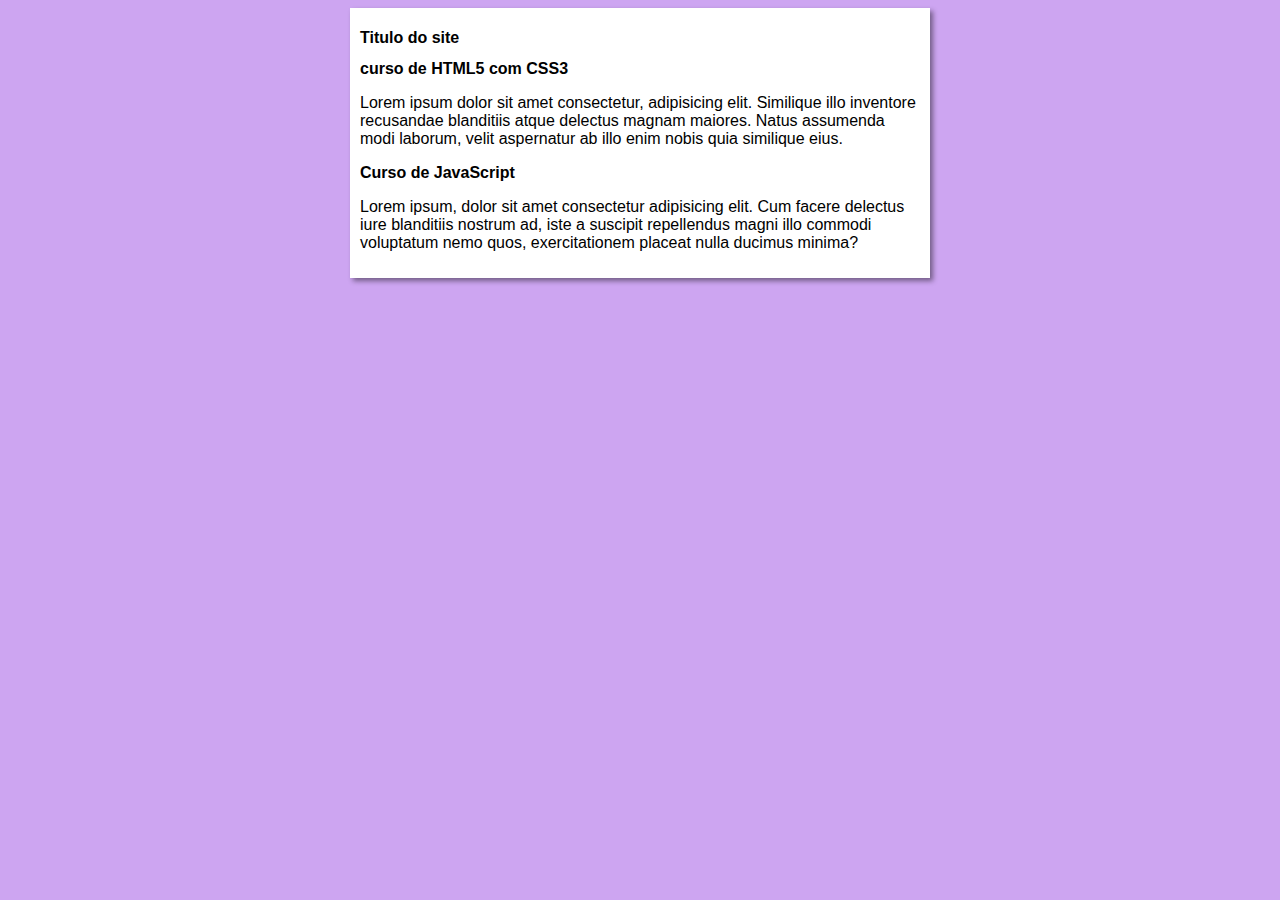
<file: index.html>
<!DOCTYPE html>
<html lang="pt-BR">
<head>
    <meta charset="UTF-8">
    <meta name="viewport" content="width=device-width, initial-scale=1.0">
    <title>Curso em Video</title>
    <link rel="stylesheet" href="estilo/style.css">
</head>
<body>
    <main> 
        <header>
            <h1>Titulo do site</h1>
        </header>
        <article>
            <h2>curso de HTML5  com CSS3</h2>
            <p>Lorem ipsum dolor sit amet consectetur, adipisicing elit. Similique illo inventore recusandae blanditiis atque delectus magnam maiores. Natus assumenda modi laborum, velit aspernatur ab illo enim nobis quia similique eius.</p>
        </article>
        <article>
            <h2>Curso de JavaScript</h2>
            <p>Lorem ipsum, dolor sit amet consectetur adipisicing elit. Cum facere delectus iure blanditiis nostrum ad, iste a suscipit repellendus magni illo commodi voluptatum nemo quos, exercitationem placeat nulla ducimus minima?</p>
        </article>
    </main>
</body>
</html>
</file>
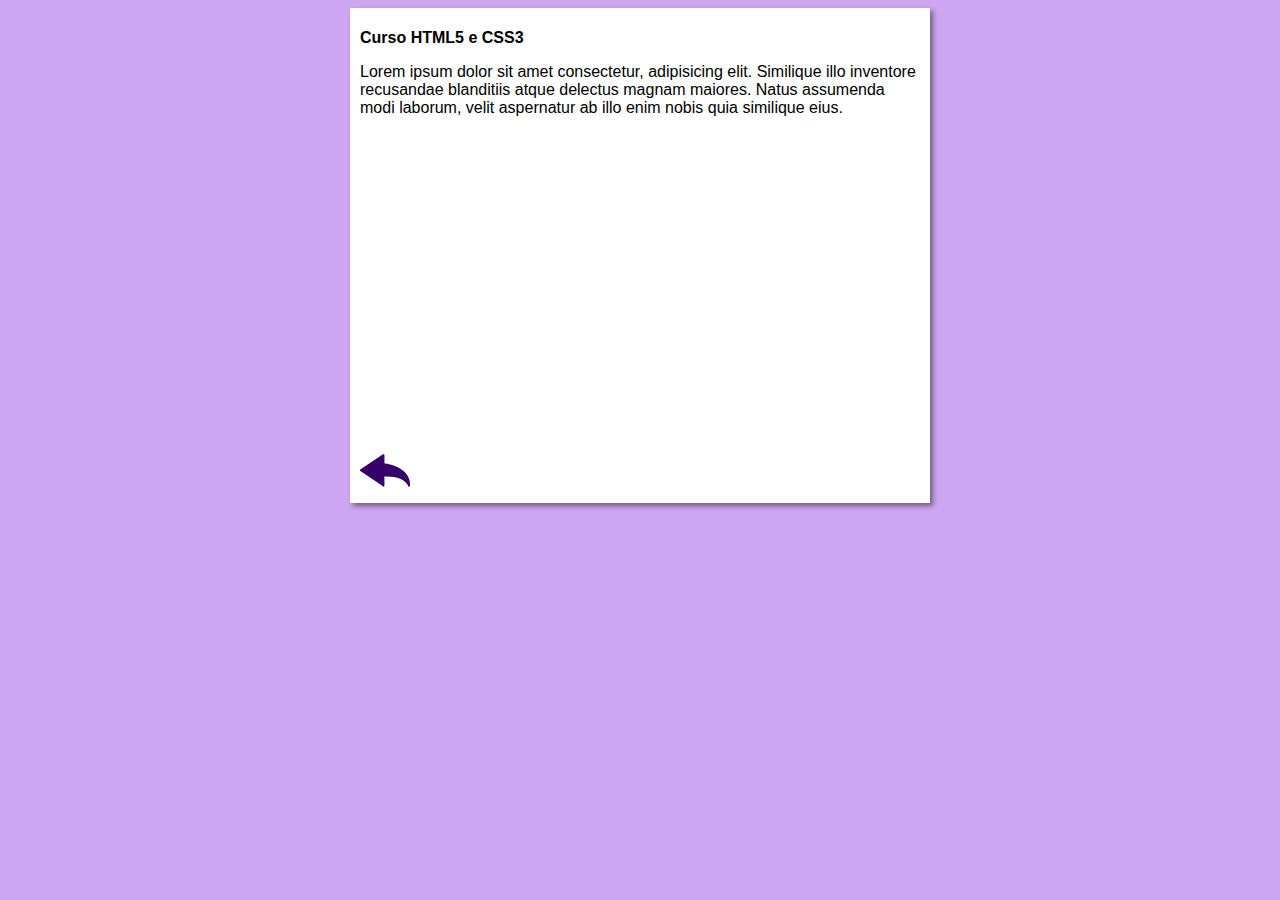
<file: curso-html5.html>
<!DOCTYPE html>
<html lang="pt-BR">
<head>
    <meta charset="UTF-8">
    <meta name="viewport" content="width=device-width, initial-scale=1.0">
    <title>Curso em Video</title>
    <link rel="stylesheet" href="estilo/style.css">
</head>
<body>
    <main> 
        <header>
            <h1>Curso HTML5 e CSS3</h1>
        </header>
        <article>
            <p>Lorem ipsum dolor sit amet consectetur, adipisicing elit. Similique illo inventore recusandae blanditiis 
            atque delectus magnam maiores. Natus assumenda modi laborum, velit aspernatur ab illo enim nobis quia similique eius.</p>
            <iframe width="560" height="315" src="https://www.youtube.com/embed/riSVzwlSnhw" frameborder="0" allow="accelerometer; autoplay; encrypted-media; gyroscope; picture-in-picture" allowfullscreen></iframe>
            <a href="index.html"><img src="imagens/btn-back.png" alt="botao voltar"></a>
        </article>
    </main>
</body>
</html>
</file>
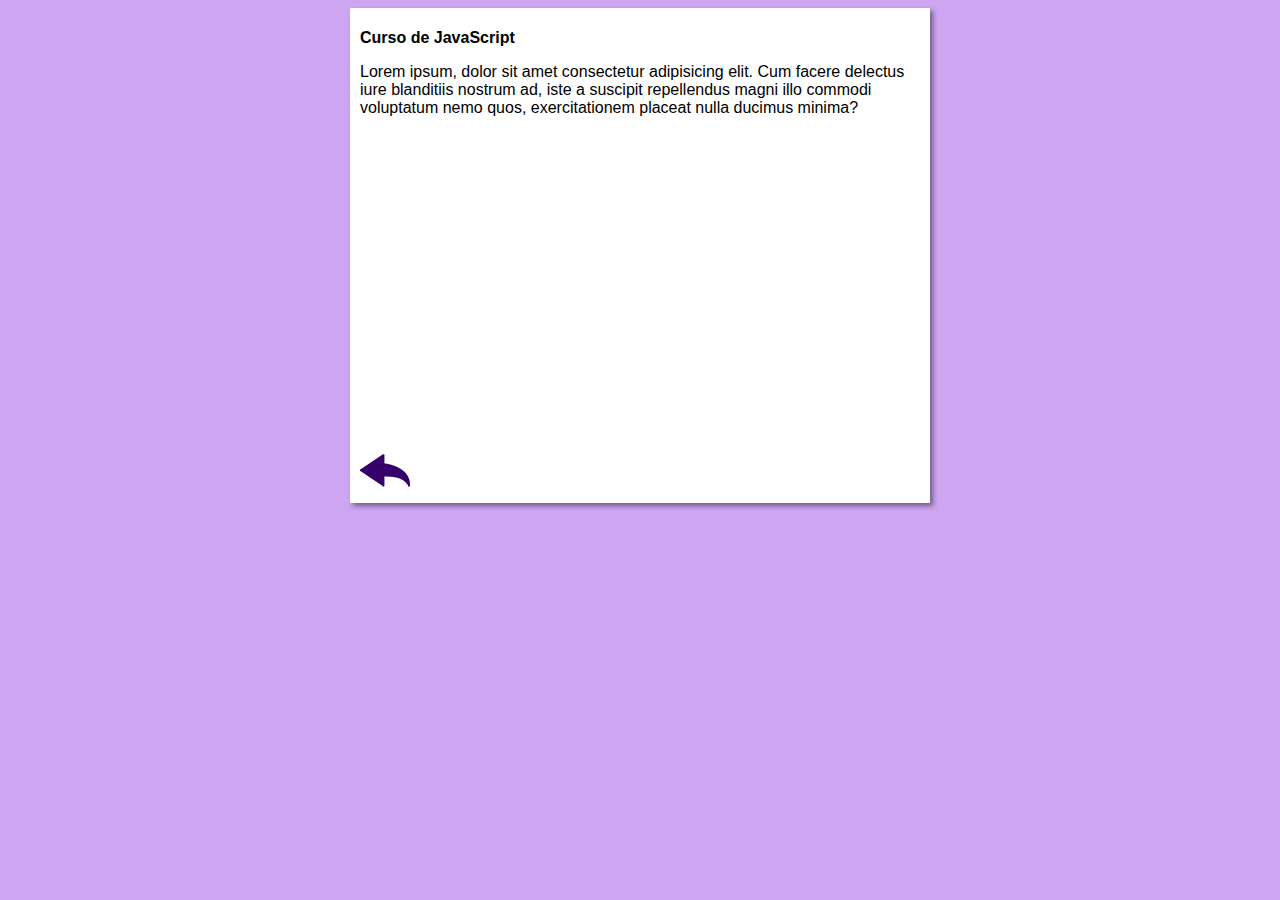
<file: curso-js.html>
<!DOCTYPE html>
<html lang="pt-BR">
<head>
    <meta charset="UTF-8">
    <meta name="viewport" content="width=device-width, initial-scale=1.0">
    <title>Curso em Video</title>
    <link rel="stylesheet" href="estilo/style.css">
</head>
<body>
    <main> 
        <header>
            <h1>Curso de JavaScript</h1>           
        </header>
        <article>          
            <p>Lorem ipsum, dolor sit amet consectetur adipisicing elit. Cum facere delectus iure blanditiis nostrum ad, iste a suscipit repellendus magni illo commodi voluptatum nemo quos, exercitationem placeat nulla ducimus minima?</p>
            <iframe width="560" height="315" src="https://www.youtube.com/embed/Ptbk2af68e8" frameborder="0" allow="accelerometer; autoplay; encrypted-media; gyroscope; picture-in-picture" allowfullscreen></iframe>
            <a href="index.html"><img src="imagens/btn-back.png" alt="botao voltar"></a>
        </article>
    </main>
</body>
</html>
</file>
<file: estilo/style.css>
*{
    font-family: Arial, Helvetica, sans-serif;
    font-size: 16px;
}

body{
    background-color: rgb(205, 165, 241);
}

main{
    background-color: white;
    width: 560px;
    margin: auto;
    padding: 10px;
    box-shadow: 3px 3px 5px rgba(0, 0, 0, 0.438);
}
</file>
